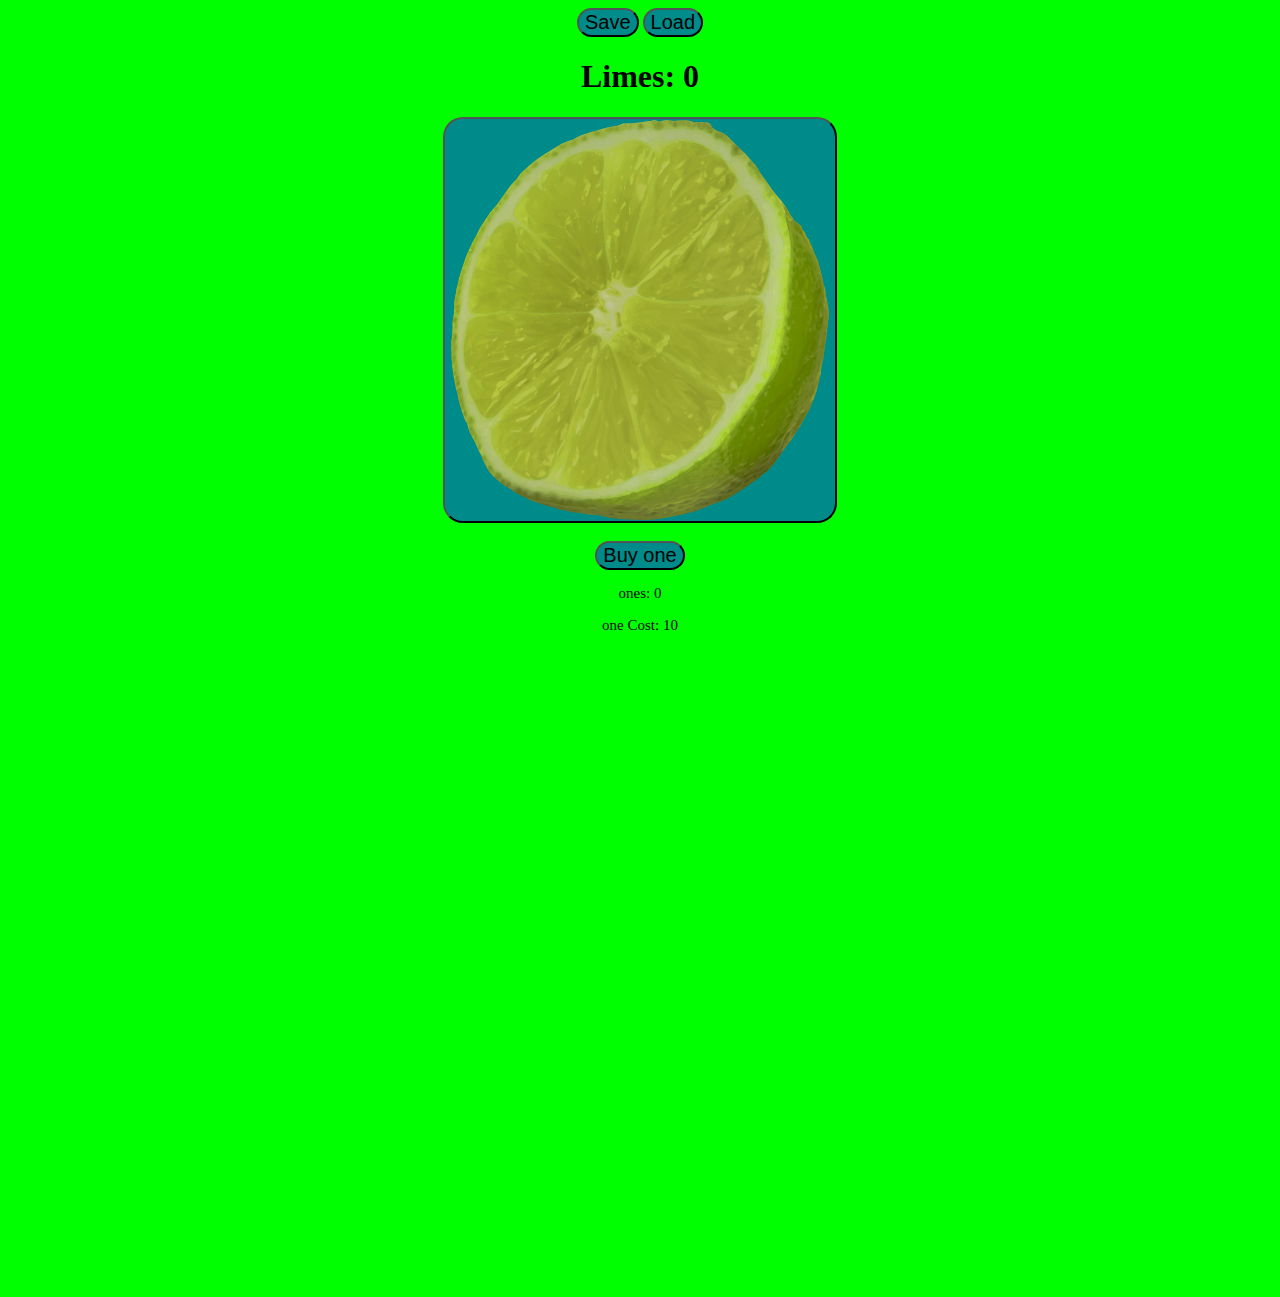
<file: index.html>
<html>
	<head>
		<link rel="stylesheet" href="style.css" />
		<title>Lime Clicker Game</title>
	</head>
	<body>
<button onclick="save()">Save</button>
<button onclick="load()">Load</button>
<!----------------------------------------------------------------------->
		<h1>Limes: <span id="Limes">0</span></h1>	
		<button onclick="LimeClick(1)">
			<img src="263546.png" alt="Lime To Click">
		</button>
<!----------------------------------------------------------------------->
<br>
<br>	
<button onclick="buyone()">Buy one</button>
		<br />
		<p>ones: <span id="ones">0</span></p>
		<p>one Cost: <span id="oneCost">10</span></p>
<!----------------------------------------------------------------------->

		<div id="two" class="two" style='visibility:hidden'>
		<button onclick="buytwo()" class="two">Buy two</button>
		<br />
		<p>twos: <span id="twos">0</span></p>
		<p>two Cost: <span id="twoCost">100</span></p>
		</div>
<!----------------------------------------------------------------------->		

<div id="three" class="three" style='visibility:hidden'>
	<button onclick="buythree()" class="three">Buy three</button>
	<br />
	<p>threes: <span id="threes">0</span></p>
	<p>three Cost: <span id="threeCost">1000</span></p>
	</div>
<!----------------------------------------------------------------------->
<div id="four" class="four" style='visibility:hidden'>
	<button onclick="buyfour()" class="four">Buy four</button>
	<br />
	<p>fours: <span id="fours">0</span></p>
	<p>four Cost: <span id="fourCost">10000</span></p>
	</div>
<!----------------------------------------------------------------------->
<div id="five" class="five" style='visibility:hidden'>
	<button onclick="buyfive()" class="five">Buy five</button>
	<br />
	<p>fives: <span id="fives">0</span></p>
	<p>five Cost: <span id="fiveCost">100000</span></p>
	</div>
<!----------------------------------------------------------------------->
<div id="six" class="six" style='visibility:hidden'>
	<button onclick="buysix()" class="six">Buy six</button>
	<br />
	<p>sixes: <span id="sixes">0</span></p>
	<p>six Cost: <span id="sixCost">1000000</span></p>
	</div>
<!----------------------------------------------------------------------->
<div id="seven" class="seven" style='visibility:hidden'>
	<button onclick="buyseven()" class="seven">Buy seven</button>
	<br />
	<p>sevens: <span id="sevens">0</span></p>
	<p>seven Cost: <span id="sevenCost">100000000</span></p>
	</div>
<!----------------------------------------------------------------------->
		<script type="text/javascript" src="main.js"></script>
	</body>
</html>
</file>
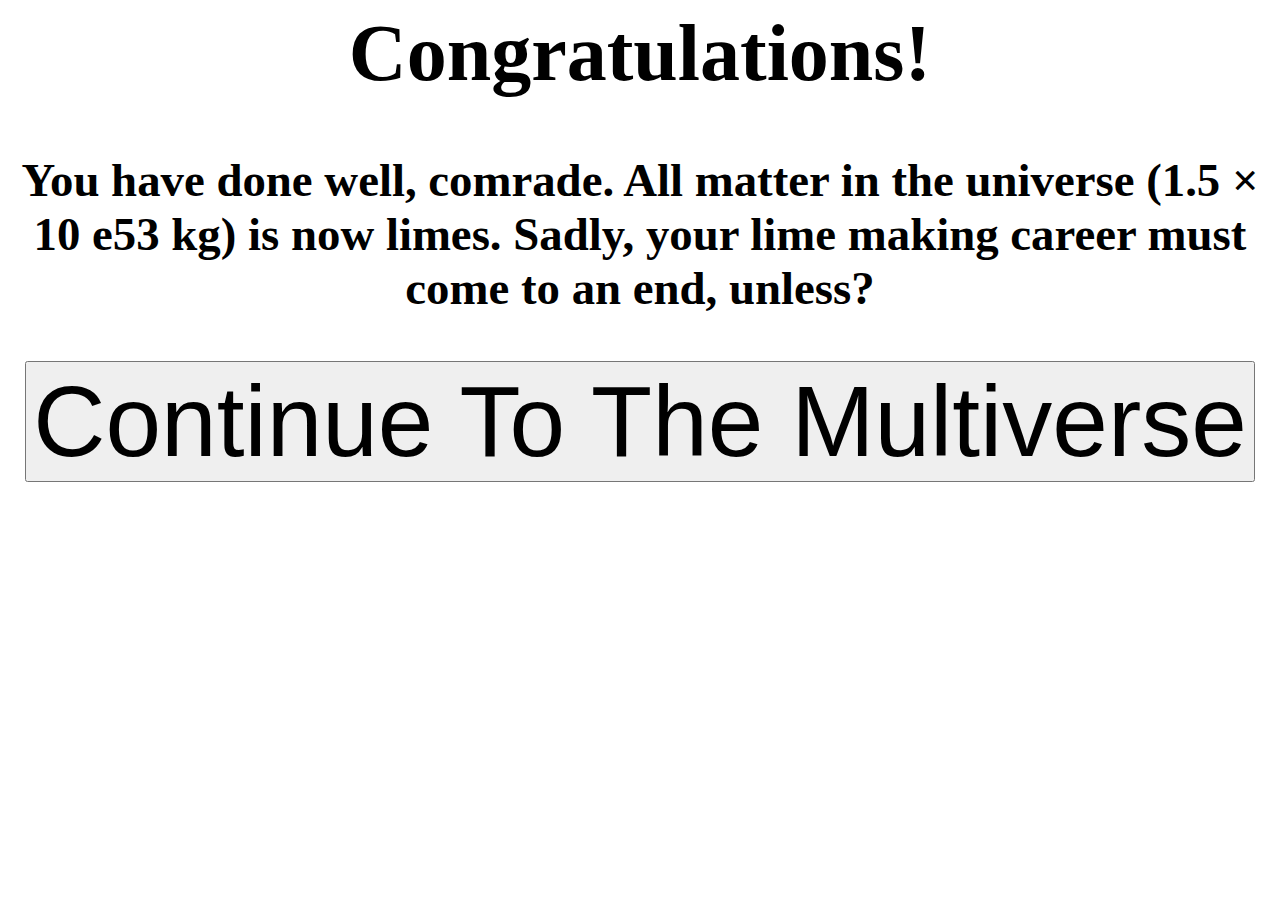
<file: Win.html>
<html>
    <head>
    <link rel="stylesheet" href="Win.css"/>
    <title>Congratulations!</title>
    </head>
    <body>
        <h1>Congratulations!</h1>
        <h3>You have done well, comrade. All matter in the universe (1.5 × 10 e53 kg) is now limes. Sadly, your lime making career must come to an end, unless?</h3>
        <button onclick="window.location.href='page2.html'">Continue To The Multiverse</button>
        <!----------------------------------------------------------------------->
	<script type="text/javascript" src="main.js"></script>
    </body>
</html>
</file>
<file: style.css>
body {
    background-color: lime;
    text-align: center;
}
button {
    font-size: 20px;
    border-radius: 20px;
    background-color: darkcyan;
}
p {
    font-size: 15px;
}
</file>
<file: Win.css>
body {
    text-align: center;
    font-size: 40px;
}
button {
    font-size: 100px;
}
</file>
